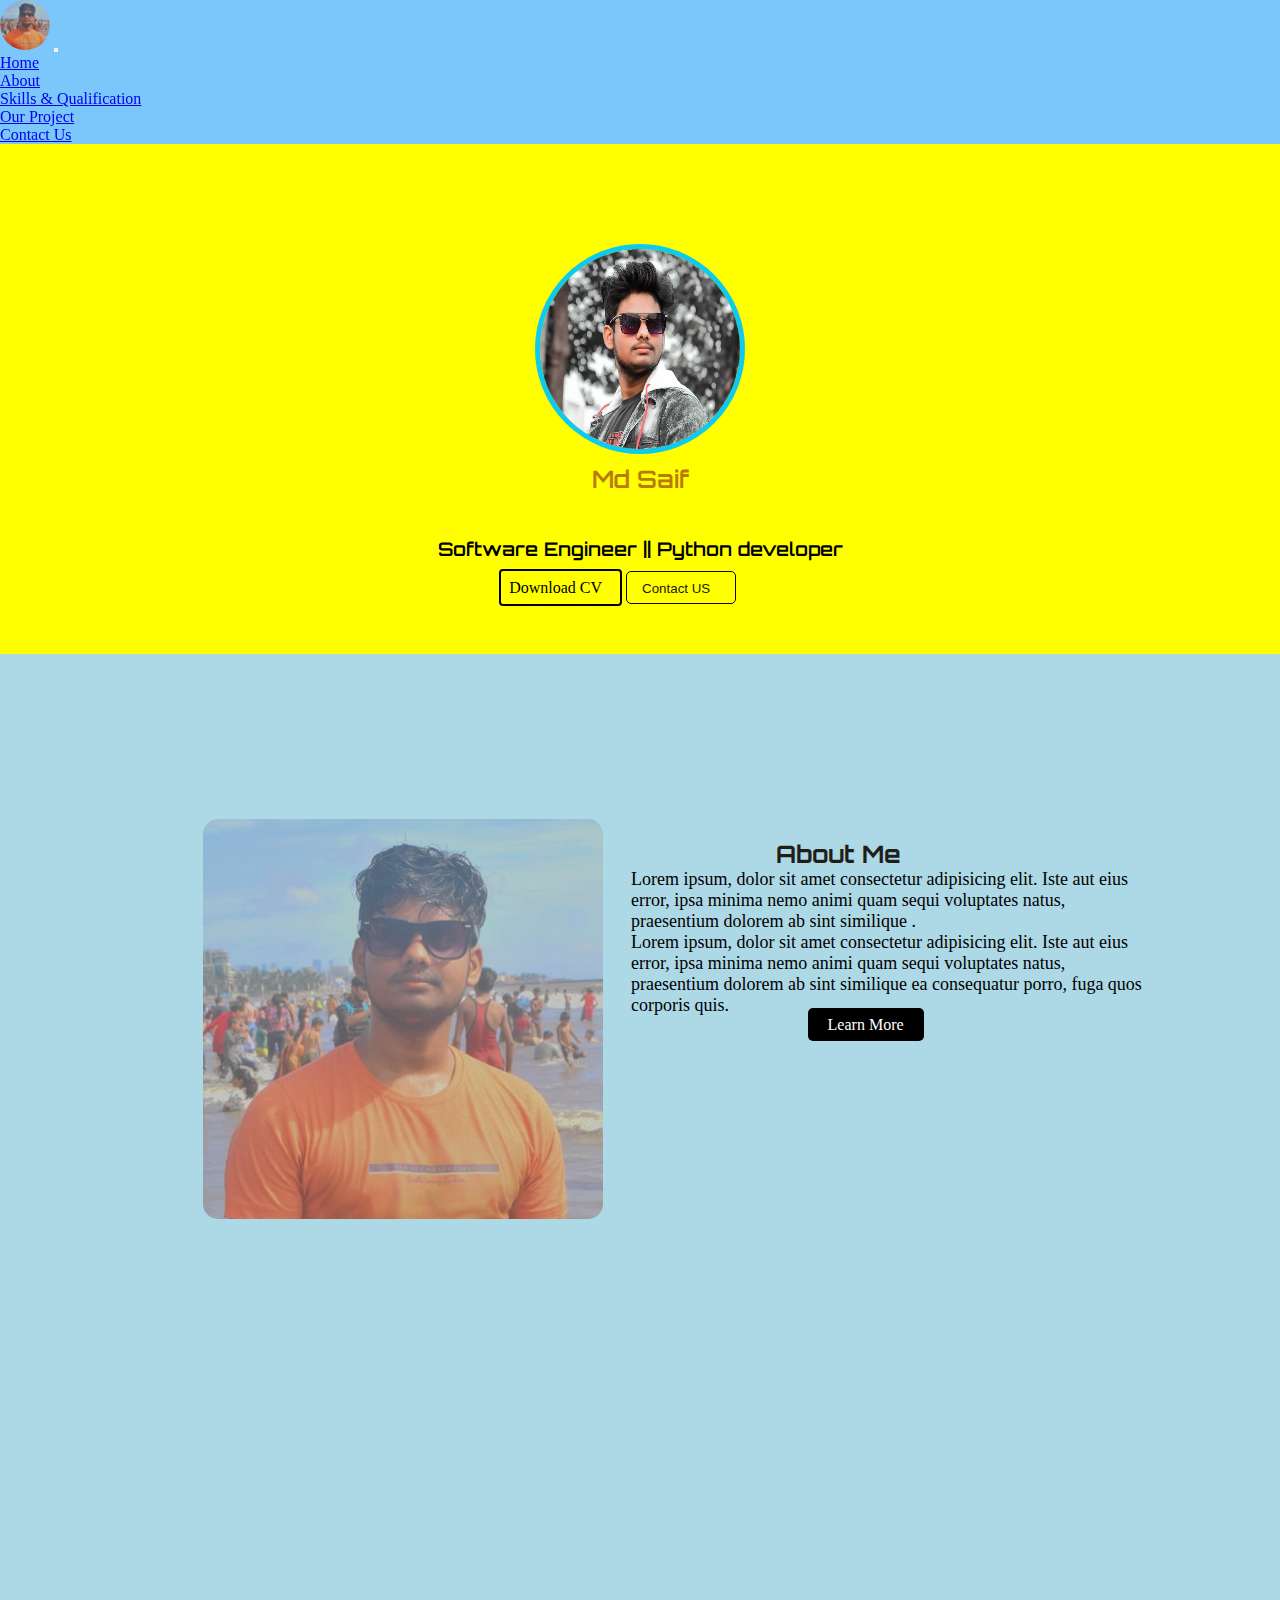
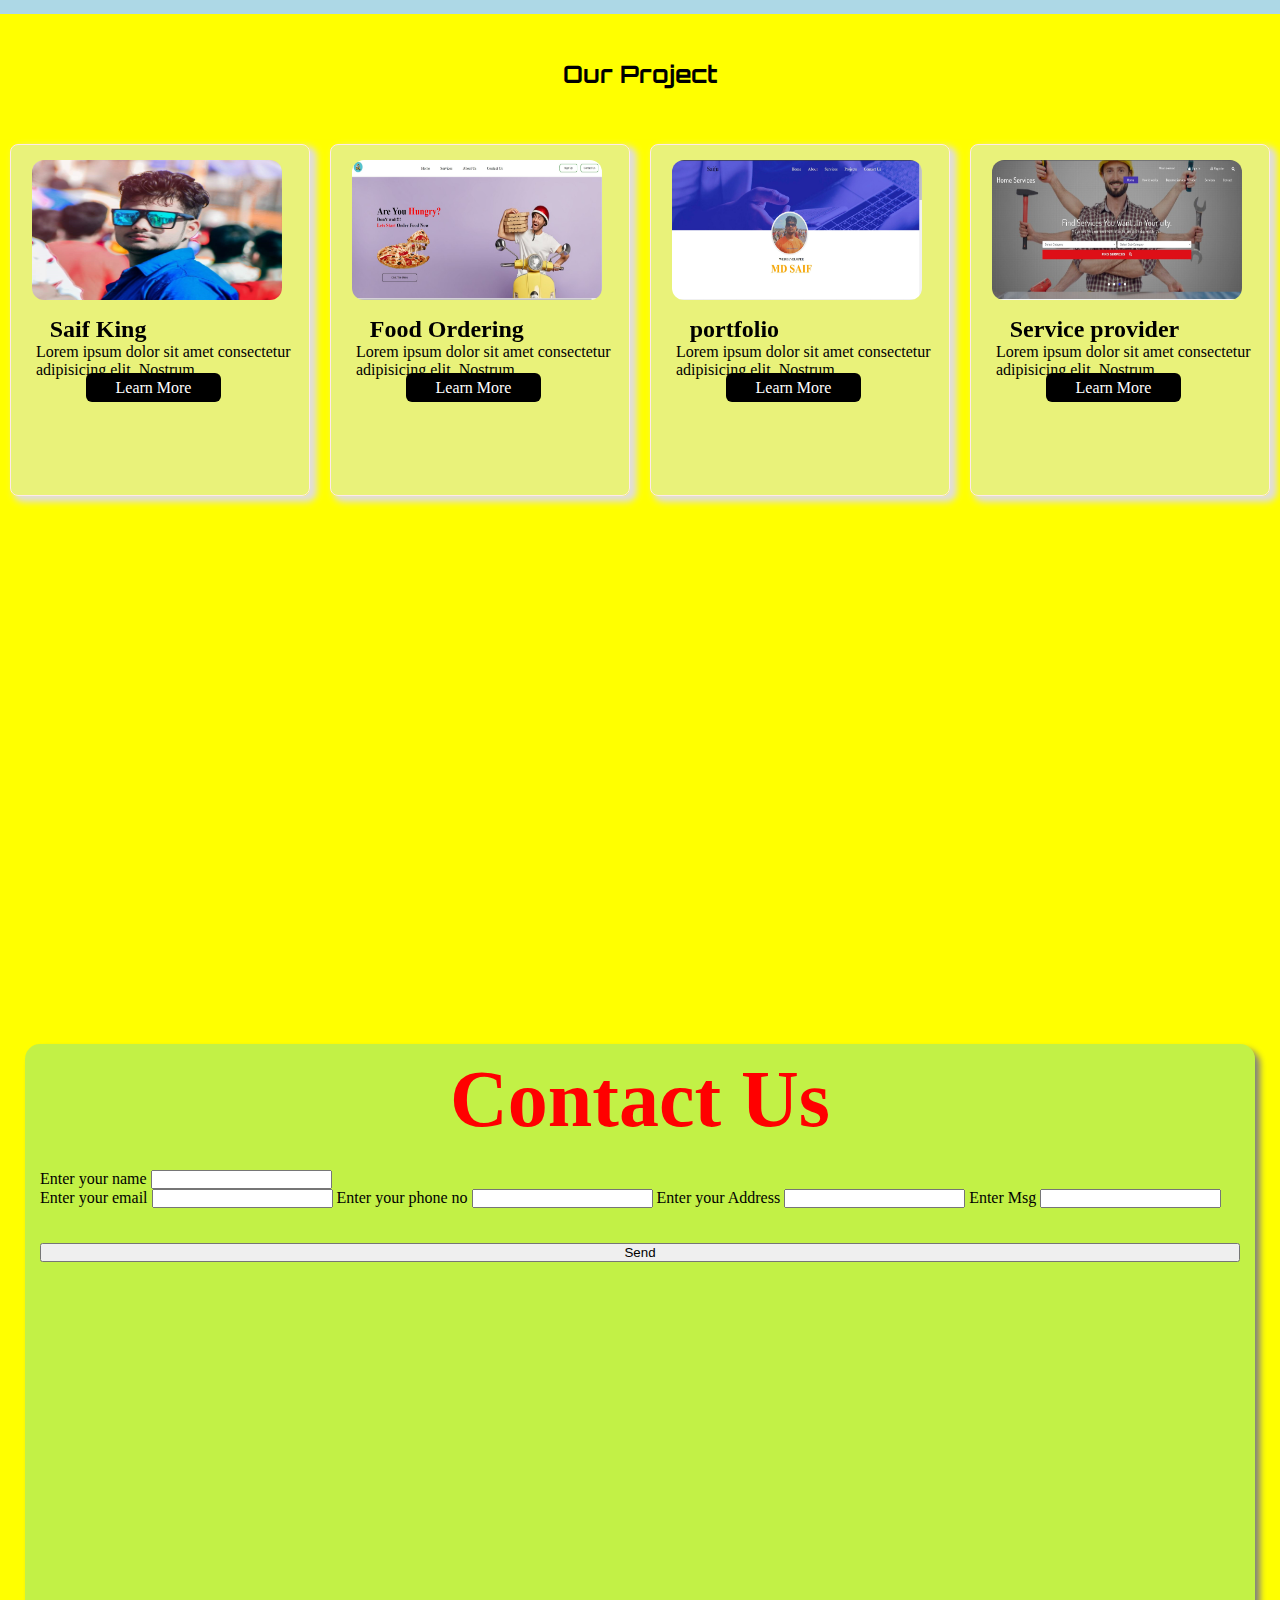
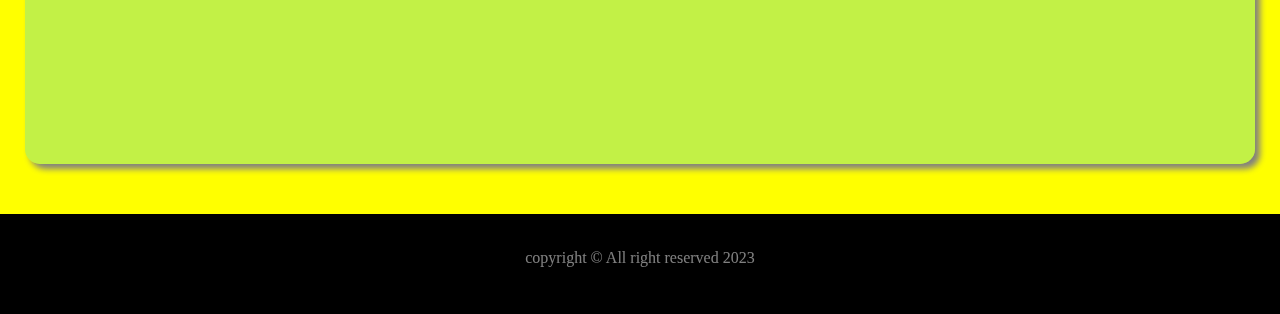
<file: index.html>
<!doctype html>
<html lang="en">
  <head>
    <meta charset="utf-8">
    <meta name="viewport" content="width=device-width, initial-scale=1">
    <title>Bootstrap demo</title>
    <link rel="stylesheet" href="https://cdnjs.cloudflare.com/ajax/libs/font-awesome/6.4.2/css/all.min.css" integrity="sha512-z3gLpd7yknf1YoNbCzqRKc4qyor8gaKU1qmn+CShxbuBusANI9QpRohGBreCFkKxLhei6S9CQXFEbbKuqLg0DA==" crossorigin="anonymous" 
    <link rel="preconnect" href="https://fonts.googleapis.com">
<link rel="preconnect" href="https://fonts.gstatic.com" crossorigin>
<link href="https://fonts.googleapis.com/css2?family=AR+One+Sans:wght@500;700&family=Balsamiq+Sans&family=Chakra+Petch:wght@500&family=Orbitron&family=Poppins:wght@100&family=Prata&family=Ubuntu&display=swap" rel="stylesheet">
    <link rel="stylesheet" href="style.css">
    <link rel="stylesheet"  media="screen and (max-width:800px)"   href="phone.css">
    <link href="https://cdn.jsdelivr.net/npm/bootstrap@5.3.2/dist/css/bootstrap.min.css" rel="stylesheet" integrity="sha384-T3c6CoIi6uLrA9TneNEoa7RxnatzjcDSCmG1MXxSR1GAsXEV/Dwwykc2MPK8M2HN" crossorigin="anonymous">
  </head>
  <body>


                       <!-- navbar -->

    <nav class="navbar" style="background-color: #7bc6fb;">
        <div class="container-fluid">
          <!-- <a class="navbar-brand" href="#">Navbar</a> -->
          <img src="saif.jpg" width="50" height="50" alt="">
          <button class="navbar-toggler" type="button" data-bs-toggle="collapse" data-bs-target="#navbarSupportedContent" aria-controls="navbarSupportedContent" aria-expanded="false" aria-label="Toggle navigation">
            <span class="navbar-toggler-icon"></span>
          </button>
          <div class="collapse navbar-collapse" id="navbarSupportedContent">
            <ul class="navbar-nav me-auto mb-2 mb-lg-0">
              <li class="nav-item">
                <a class="nav-link active" aria-current="page" href="index.html">Home</a>
              </li>
              <li class="nav-item">
                <a class="nav-link" href="#about">About</a>
              </li>
              <li class="nav-item">
                <a class="nav-link" href="#skills">Skills & Qualification</a>
              </li>
              <li class="nav-item">
                <a class="nav-link" href="#project">Our Project</a>
              </li>
              <li class="nav-item">
                <a class="nav-link" href="#contact-us">Contact Us</a>
              </li>
              
            </ul>
           
          </div>
        </div>
      </nav>


               
              <!-- <h3 style="text-align: center; font-size: 30px;">about</h3> -->
                
                   <div id="about">
                    <img src="saif4.jpg"   alt="">
                    <h2>Md Saif</h2>
                    <div class="icon">
                     <a href="https://www.facebook.com/"><i  class="fa-brands fa-facebook" ></i></a>

                     <a href="https://www.instagram.com/"><i class="fa-brands fa-instagram"></i></a>

                      <a href="https://www.twitter.com/"><i class="fa-brands fa-twitter"></i></a>

                        <a href="https://www.linkedin.com/"><i class="fa-brands fa-linkedin"></i></a>

                          <a href="https://www.youtube.com/"><i class="fa-brands fa-youtube"></i></a>
                    <a href=""></a>
                  </div>
                    <h3>Software Engineer || Python developer</h3>

                    <div class="bt2">
                      <a class="cv" href="saif.jpg"  download></i> Download CV<i class="fa fa-download"></i></a>
                      <button   id="contact" class="bt" href="#contact">Contact US<i class="fa-solid fa-address-book"></i></button>
                  </div>
                    </div>



                    <!-- skills and qualification tab -->
                         <div id="skill">
                          <div class="skill-container">

                            <div class="skill-left">
                              <img src="saif.jpg" alt="">

                            </div>
                            <div class="skill-right">
                              <h2>About Me</h2>
                              <p>Lorem ipsum, dolor sit amet consectetur adipisicing elit. Iste aut eius error, ipsa minima nemo animi quam sequi voluptates natus, praesentium dolorem ab sint similique .</p>
                              <p class="p1">Lorem ipsum, dolor sit amet consectetur adipisicing elit. Iste aut eius error, ipsa minima nemo animi quam sequi voluptates natus, praesentium dolorem ab sint similique ea consequatur porro, fuga quos corporis quis.</p>
                              <a href="https://www.google.com/">Learn More</a>
                            </div>
                          </div>
                         </div>
                  

                 <div id="project">
                  <h2 class="h2">Our Project</h2>
                  <div class="container">
                   
                <div class="project-card">
                  <img src="saif5.jpg" alt="">
                  <h2>Saif King</h2>
                  <p>Lorem ipsum dolor sit amet consectetur adipisicing elit. Nostrum,</p>
                  <a href="https://www.google.com/">Learn More</a>

                </div>

                <div class="project-card">
                  <img src="food.jpg" alt="">
                  <h2>Food Ordering</h2>
                  <p>Lorem ipsum dolor sit amet consectetur adipisicing elit. Nostrum,</p>
                  <a href="https://www.google.com/">Learn More</a>
                </div>

                <div class="project-card">
                  <img src="portfolio.jpg" alt="">
                  <h2>portfolio</h2>
                  <p>Lorem ipsum dolor sit amet consectetur adipisicing elit. Nostrum,</p>
                  <a href="https://www.google.com/">Learn More</a>

                </div>
                <div class="project-card">
                  <img src="home.jpg" alt="">
                  <h2>Service provider</h2>
                  <p>Lorem ipsum dolor sit amet consectetur adipisicing elit. Nostrum,</p>
                  <a href="https://www.google.com/">Learn More</a>

                </div>
                
              </div>
             
            </div>
          
           

             
                      <!-- contact us page -->
                      <div class="contact-card">
                 <div id="contact-us">
                     <h5> Contact Us</h5>
                  
                     <form>
                    <div class="mx-5">
                      <label for="exampleInputEmail1" class="form-label">Enter your name</label>
                      <input type="text" class="form-control" id="exampleInputEmail1" aria-describedby="emailHelp">
                      <div id="emailHelp" class="form-text"></div>
                    <!-- </div> -->
                    <label for="exampleInputEmail1" class="form-label"> Enter your email </label>
                    <input type="email" class="form-control" id="exampleInputEmail1" aria-describedby="emailHelp">
                    <label for="exampleInputphon" class="form-label"> Enter your phone no </label>
                    <input type="text" class="form-control" id="exampleInputEmail1" aria-describedby="emailHelp">
                    <label for="exampleInputEmail1" class="form-label"> Enter your Address </label>
                    <input type="text" class="form-control" id="exampleInputEmail1" aria-describedby="emailHelp">
                    <label for="exampleInputEmail1" class="form-label"> Enter Msg</label>
                    <input type="text" class="form-control" id="exampleInputEmail1" aria-describedby="emailHelp">
                    <div id="emailHelp" class="form-text"></div>
                    <button   style="width: 100%" type="submit" class="btn btn-primary ">Send </button>
                  </div>
    
    
                    </div>
                    
                  </form>
                </div>

                </div>
                 </div>
                </div>

               <footer>
                <p>copyright &copy; All right reserved 2023</p>
               </footer>














    <script src="https://cdn.jsdelivr.net/npm/bootstrap@5.3.2/dist/js/bootstrap.bundle.min.js" integrity="sha384-C6RzsynM9kWDrMNeT87bh95OGNyZPhcTNXj1NW7RuBCsyN/o0jlpcV8Qyq46cDfL" crossorigin="anonymous"></script>
  </body>
</html>
</file>
<file: style.css>
*{
    margin: 0;
    padding: 0;
}
body{
    background-color: yellow;
    overflow-x: hidden;
}
.navbar{
    position: sticky;
    top: 0;
}
.navbar img{
    border-radius: 50%;
}

#about img{
display: block;
margin: auto;
margin-top: 100px;
width: 200px;
height: 200px;
border-radius: 50%;
border: 5px solid #0dcaf0;
}
i{
  margin: 5px;
  font-size: 20px;
}

.icon{
   width: 100%;
   height: 100%;
  margin-left: 44%;
}
.fa-facebook{
    color: blue;
}
.fa-instagram{
    color: red;
}
.fa-twitter{
    color: rgb(37, 105, 251);
}
.fa-linkedin{
    color: rgb(64, 40, 86);
}
#about h2,h3{
    text-align: center;
    margin: 10px;
    font-family: orbitron;
    font-weight: 600;
   
}
.fa-youtube{
    color: red;
}
#about h2{
  color: rgb(184, 123, 9);
   
}
.card-body{
    position: relative;
    /* left: 5%; */
    background-color: rgb(206, 234, 222);
    border-bottom-left-radius: 5px;
    border-bottom-right-radius: 5px;
    height: 40vh;
}
.card1{
    margin: 20px;
    height: 50vh;
}


.container{
    width: 100vw;
    height: 100vh;
    display: flex;
    word-wrap: wrap;
  
}
.h2{
    text-align: center;
     margin: 15px;
     padding: 30px;
     font-family: orbitron;
}
 
.project-card{
   background-color: rgba(215, 231, 222, 0.55);
    box-shadow: 5px 4px 6px 2px rgb(225, 222, 217);
    border: 0.5px solid rgb(255, 234, 234);
   width: 300px;
   height: 350px;
   /* background-color: rgb(212, 71, 71); */
   border-radius: 8px;
   margin: 10px;
   transition: 0.4s all ease-in;
}
.project-card img{
   position: relative;
   margin-left: 7%;
   margin-top: 5%;
   border-radius: 12px;
  width: 250px;
  height: 140px;
}
.project-card h2{
   position: relative;
   margin-top: 4%;
   margin-left: 13%;
  
}
.project-card p{
   margin-left: 25px;
   
  
}
.project-card a{
   position: relative;
   margin-left: 25%;
   margin-top: 1%;
   background-color: black;
   padding: 6px 30px;
  text-decoration: none;
  color: white;
  border-radius: 6px;
  
}
.project-card a:hover{
    background-color: grey;
 
 }
 .project-card:hover{
  transform: scale(1.05);
 
 }
.bt2{
    margin-left: 39%;
}
.bt2 i{
    color: rgb(217, 187, 103);
}
   .cv{
    border: 2px solid black;
    padding: 8px;
    text-decoration: none;
    border-radius: 4px;
    color: black;
   }

 form{
    margin: 15px;
 }
 h5{
    text-align: center;
    font-size: 5rem;
    padding: 10px;
    color: red;
 }


 /* container */

 
 footer{
    background-color: #000000;
    height: 100px;
   margin-top: 50px;
    

 }
 footer p{
    text-align: center;
    color: white;
    opacity: 0.5;
    top: 15px;
    padding-top: 35px;
 }
    

.download{
    position: relative;
    left: 40%;
    margin: 20px 0px;
}
.bt{
    background: none;
    border:1.7px solid rgb(12, 11, 9);
    padding: 5px 15px;
    color: rgb(29, 24, 14);
   font-family: 'Segoe UI', Tahoma, Geneva, Verdana, sans-serif;
   border-radius: 5px;
}
.bt:hover{
    background-color: rgba(1, 252, 168, 0.827);
}
.cv:hover{
    background-color: rgba(1, 252, 168, 0.827);
    
}
/* .bt1{
    background-color: #0dcaf0;
    padding: 3px;
    width: 140px;
} */
.bt i{
    font-size: 18px;
}


/* conatct -card */
.contact-card{
    background-color: rgba(98, 220, 180, 0.387);
    margin: 10px 25px;
    border-radius: 15px;
    box-shadow: 5px 5px 6px grey;
    height: 80vh;
}
.btn{
    margin: 35px 0px;
}

    /* skill container */
.skill-container{
    background-color: lightblue;
    height: 100vh;
    width: 100vw;
    display: flex;
    padding: 30px;
    margin-top: 50px;
  
}
.skill-left{
    width: 45%;

}
.skill-left img{
    width: 400px;
    height: 400px;
    position: relative;
    top: 15%;
    left: 30%;
    border-radius: 15px;
    opacity: 0.8;
   
    
}
.skill-right{
    width: 45%;
}
.skill-right h2{
    font-family: orbitron;
    color: rgb(33, 30, 25);
 margin-top: 155px;
 margin-left: 170px;
}
.skill-right p{
  padding:  0px 25px;
  font-size: 18px;
   }

.skill-right a{
    background-color: black;
    color: rgb(255, 255, 255);
    text-decoration: none;
    width: 300px;
    border-radius: 5px;
    padding: 8px 20px;
    margin-left: 35%;
    margin-top: 18%;

}

.skill-right a:hover{
    background-color: grey;
 
}
</file>
<file: phone.css>
body{
  overflow-x: hidden;
}

.container{
    flex-direction: column;
    height: 290vh;
}
.project-card{
    background-color: rgba(213, 248, 228, 0.411);
    box-shadow: 5px 4px 6px 2px rgb(168, 163, 155);
    width: 300px;
    height: 350px;
    /* background-color: rgb(255, 252, 252); */
    border-radius: 8px;
    margin: auto;
 }
 i{
    margin: 5px;
    font-size: 20px;
  }
  
  .icon{
     width: 100%;
     height: 100%;
    margin-left: 25%;
  }
  .download{
    position: relative;
    left: 10%;
}
.bt2{
  margin-left: 10%;
}



    /* skill container */
.skill-container{
      background-color: lightblue;
      height: 50vh;
      width: 100vw;
      display: flex;
      padding: 5px;
    
    
  }
  .skill-left{
      width: 40%;
    
  
  }
  .skill-left img{
      width: 140px;
      height: 170px;
      position: relative;
      top: 19%;
      left: 2%;
      border-radius: 15px;
      opacity: 0.8;
     
      
  }
  .skill-right{
    width: 55%;
    padding-top: 60px;
  }
  .skill-right h2{
    text-align: center;
    margin: 5px;
  
  }
  .skill-right p{
    font-size: 15px;

     }
     .skill-right a{
      background-color: black;
      color: white;
      text-decoration: none;
      width: 100px;
      border-radius: 5px;
      padding: 8px 10px;
      margin-left: 20%;
      margin-top: 18%;
  
  }
  
  
  .p1{
    display: none;
  }
</file>
